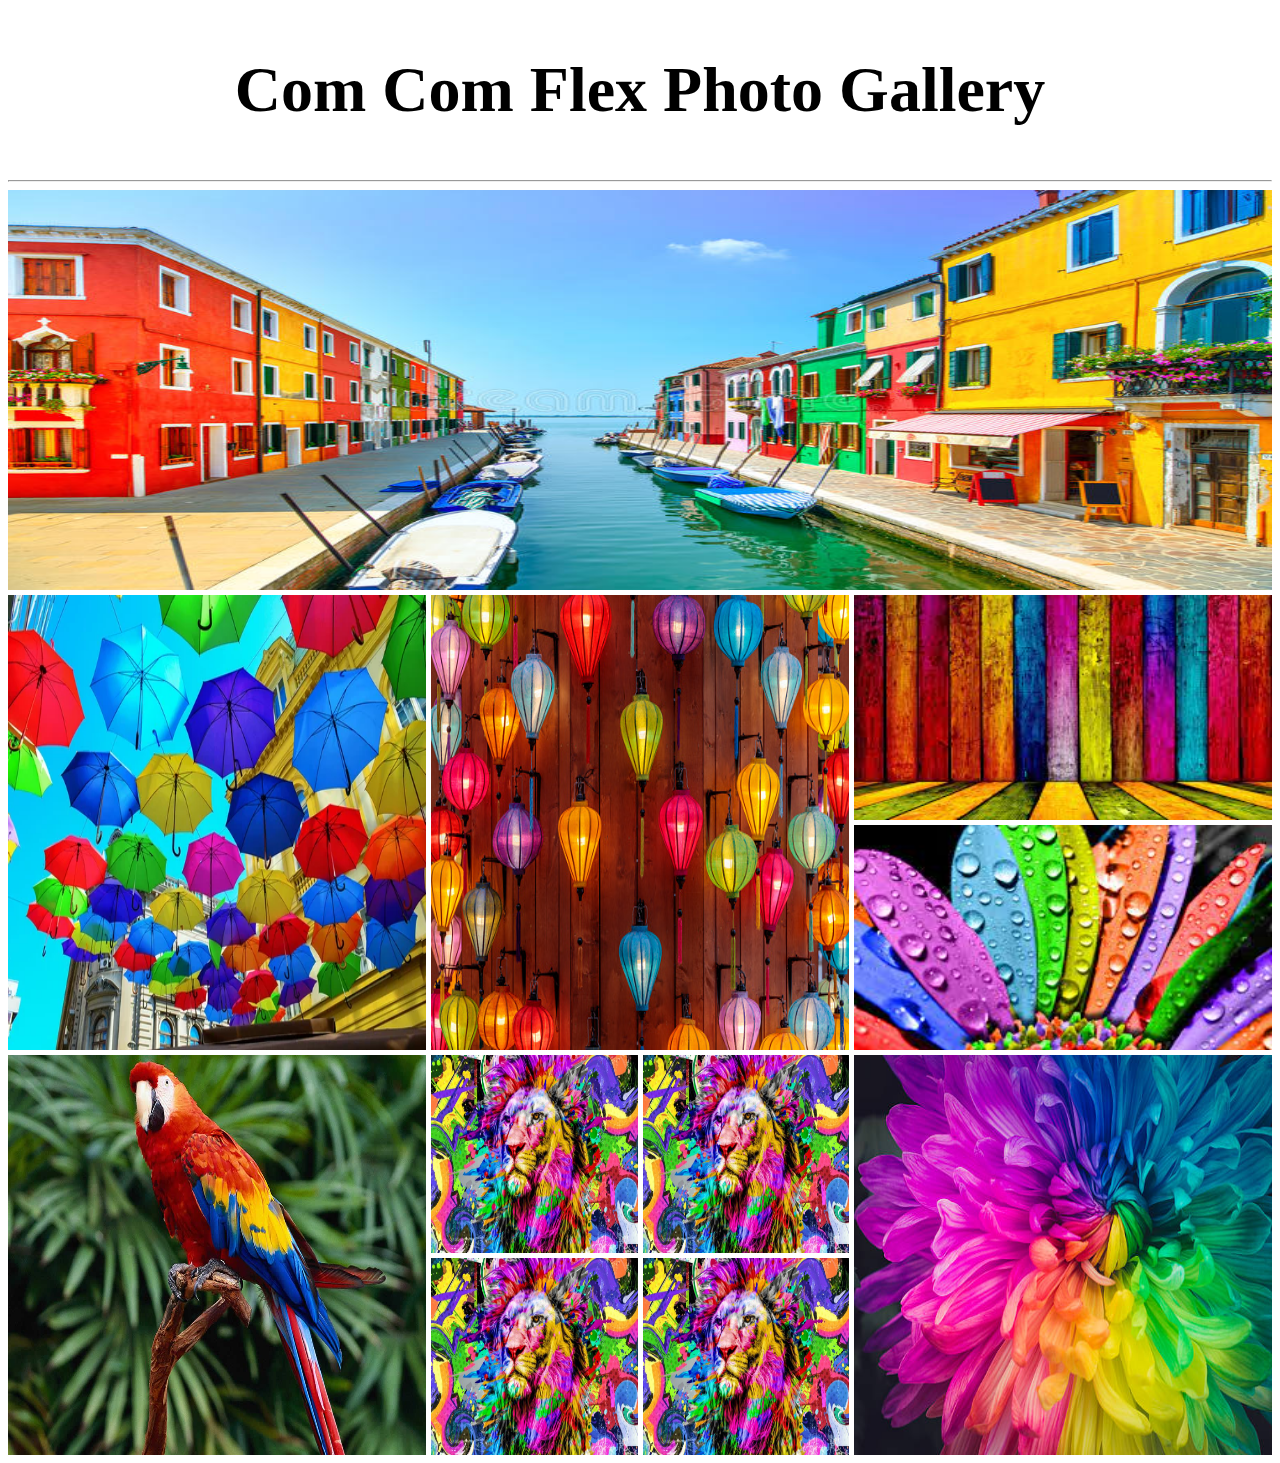
<file: index.html>
<!DOCTYPE html>
<html lang="en">
<head>
    <meta charset="UTF-8">
    <meta http-equiv="X-UA-Compatible" content="IE=edge">
    <meta name="viewport" content="width=device-width, initial-scale=1.0">
    <title>Document</title>
    <link rel="stylesheet" href="styles/manyImg.css">
</head>
<body>
    <header>
        <h2>Com Com Flex Photo Gallery</h2>
        <hr>
    </header>

    <main>
        
        <section class="row first-imgs">
            <img src="images/A.jpg" alt="">
        </section>

       <section class="row second">
            <div class="a_div"><img src="images/B.jpg" alt=""></div>
            <div class="b_div"><img src="images/C.jpg" alt=""></div>
            <div class="c_div"><img src="images/D.jpg" alt=""></div>
            <div class="d_div"><img src="images/E.jpg" alt=""></div>
            
        </section>
       
        <section class="row third">
            <div><img src="images/F.jpg" alt=""></div>
            <div class="last-semi-div">
                <div><img src="images/G.jpg" alt=""></div>
                <div><img src="images/G.jpg" alt=""></div>
                <div><img src="images/G.jpg" alt=""></div>
                <div><img src="images/G.jpg" alt=""></div>
            </div>
            <div><img src="images/I.jpg" alt=""></div>
        </section>

    </main>

</body>
</html>
</file>
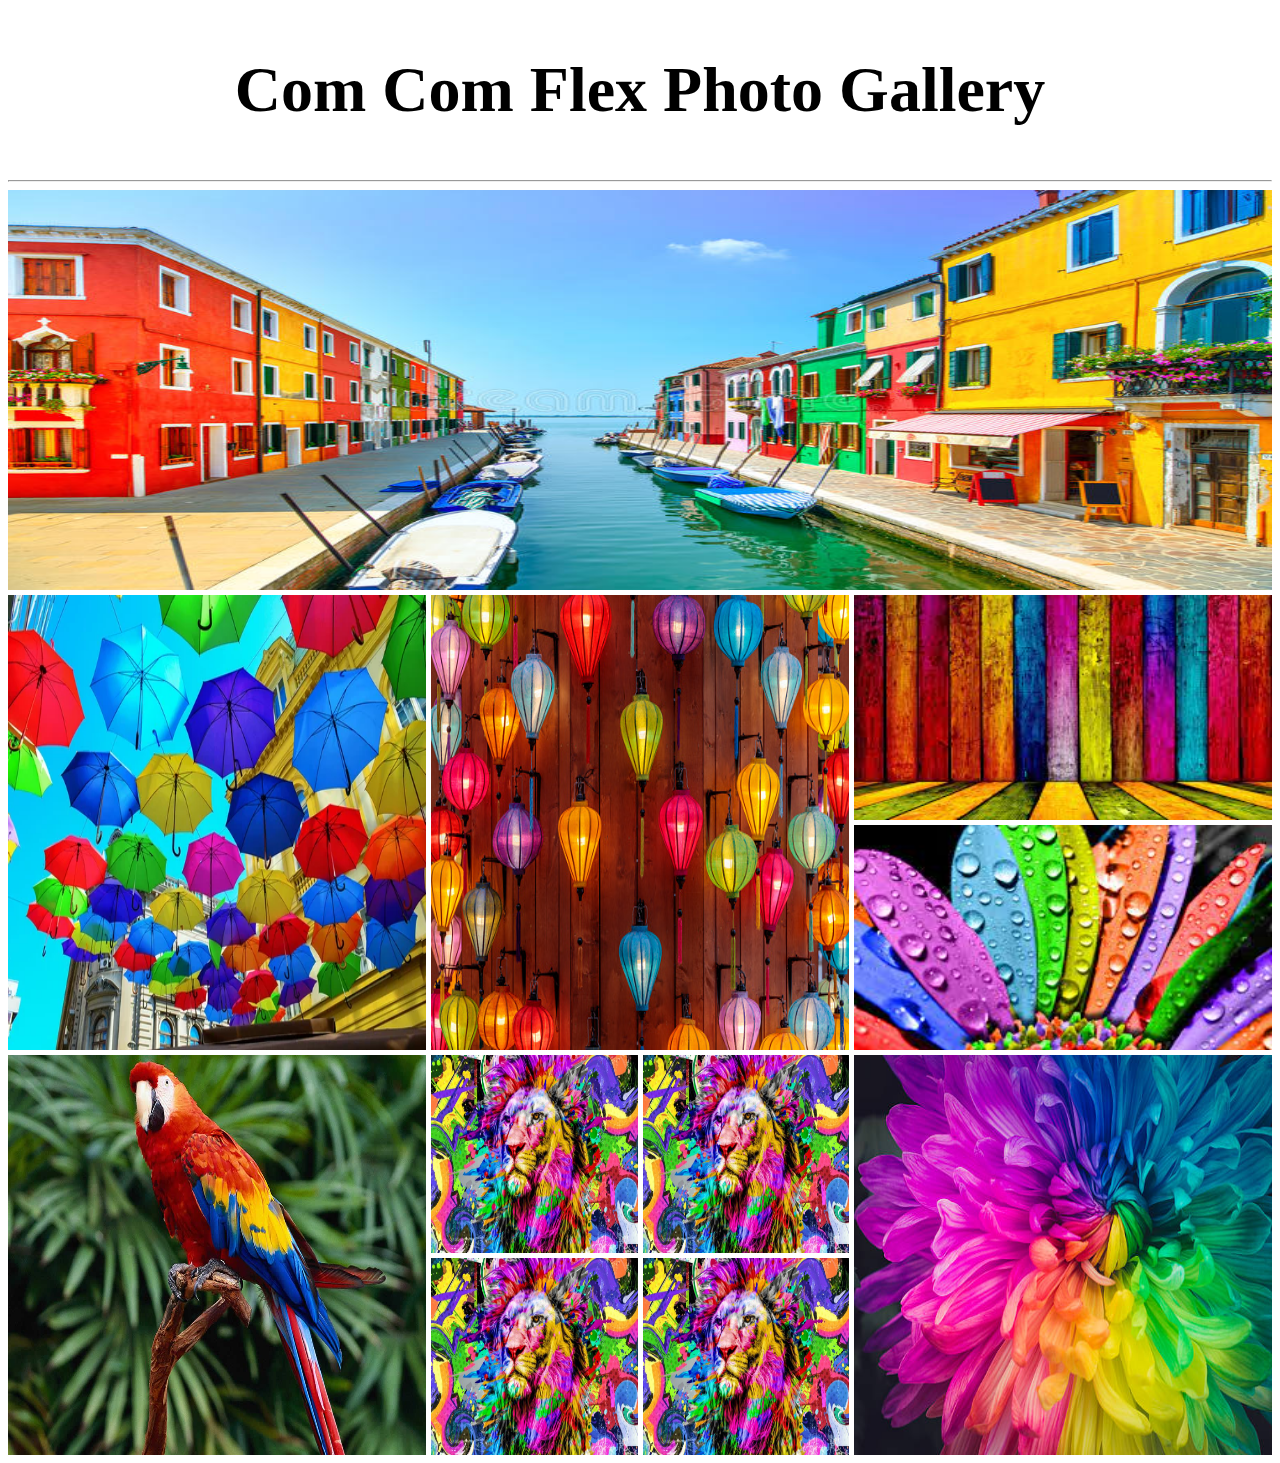
<file: manyImg.html>
<!DOCTYPE html>
<html lang="en">
<head>
    <meta charset="UTF-8">
    <meta http-equiv="X-UA-Compatible" content="IE=edge">
    <meta name="viewport" content="width=device-width, initial-scale=1.0">
    <title>Document</title>
    <link rel="stylesheet" href="styles/manyImg.css">
</head>
<body>
    <header>
        <h2>Com Com Flex Photo Gallery</h2>
        <hr>
    </header>

    <main>
        
        <section class="row first-imgs">
            <img src="images/A.jpg" alt="">
        </section>

       <section class="row second">
            <div class="a_div"><img src="images/B.jpg" alt=""></div>
            <div class="b_div"><img src="images/C.jpg" alt=""></div>
            <div class="c_div"><img src="images/D.jpg" alt=""></div>
            <div class="d_div"><img src="images/E.jpg" alt=""></div>
            
        </section>
       
        <section class="row third">
            <div><img src="images/F.jpg" alt=""></div>
            <div class="last-semi-div">
                <div><img src="images/G.jpg" alt=""></div>
                <div><img src="images/G.jpg" alt=""></div>
                <div><img src="images/G.jpg" alt=""></div>
                <div><img src="images/G.jpg" alt=""></div>
            </div>
            <div><img src="images/I.jpg" alt=""></div>
        </section>

    </main>

</body>
</html>
</file>
<file: styles/manyImg.css>
img{
    width: 100%;
    height: 100%;
}
h2{
    font-size: 5vw;
    text-align: center;
}
.row{
    /* height: 400px; */
    margin-bottom: 5px;
}
/* second */

.second{
    /* display: flex;
    gap: 5px; */
    display: grid;
    grid-template-columns: repeat(3,1fr);
    grid-template-rows: repeat(2,1fr);
    gap: 5px;
    margin-bottom:60px;
}

.second > div{
    /* flex: 1; */
}

.semi-div{
    /* display: flex;
    flex-direction: column;
    gap: 5px; */
}
.semi-div div{
    /* height: calc(50% - 5px/2); */
}
/* third */
.third{
    display: flex;
    gap: 5px;
}
.third > div{
    flex: 1;
}
.last-semi-div{
    display: grid;
    grid-template-columns: repeat(2,1fr);
    gap: 5px;
}

/* time for responsive */
/* small device */
@media screen and (max-width:576px) {
    .second, .third{
        flex-direction: column;
    }
    .last-semi-div{
        display: grid;
        grid-template-columns: repeat(1,1fr);
    }
    .second{
    grid-template-columns: repeat(1,1fr);
    grid-template-rows: repeat(1,1fr);
    gap: 5px;
    margin-bottom: 5px;
    }
}
/* large device */
@media screen and (min-width:1200px) {
    .row{height: 400px;}
    .a_div{
    grid-row: 1/ -1;
}
.b_div{
    grid-row: 1/-1;   
}

.c_div{
    grid-row: 1/ 2;
    height: 225px;
}
.d_div{
    grid-row:2/-1 ;
    height: 225px;
}

}
/* medium device */
@media screen and (min-width:577px) and (max-width:1199px) {
    .first-imgs{height: 300px;}
    .second{
        display: grid;
        grid-template-columns: repeat(2,1fr);
        margin-bottom: 5px;
    }
    .semi-div{
        /* flex-direction: row; */
    }
    .semi-div div{
        justify-content: space-between;
    }
    .second{
         
   
    
    

}


}
</file>
